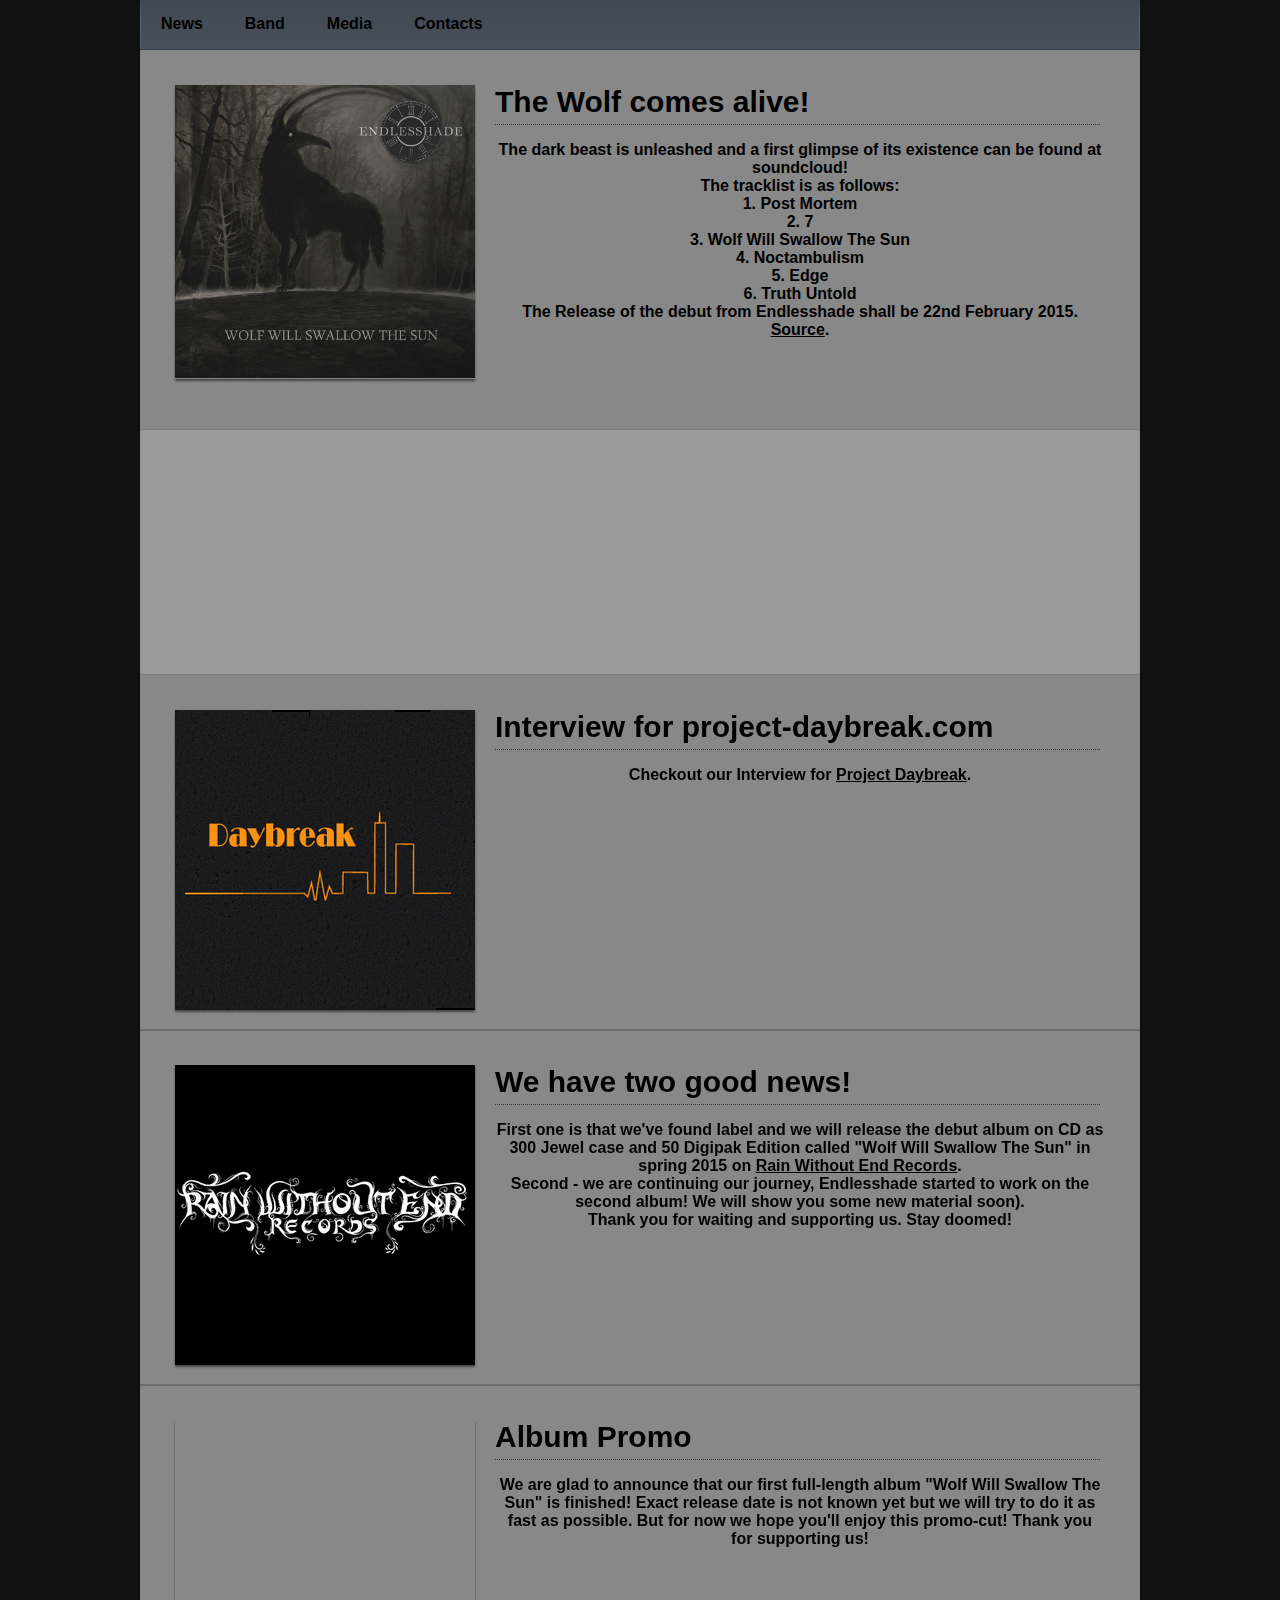
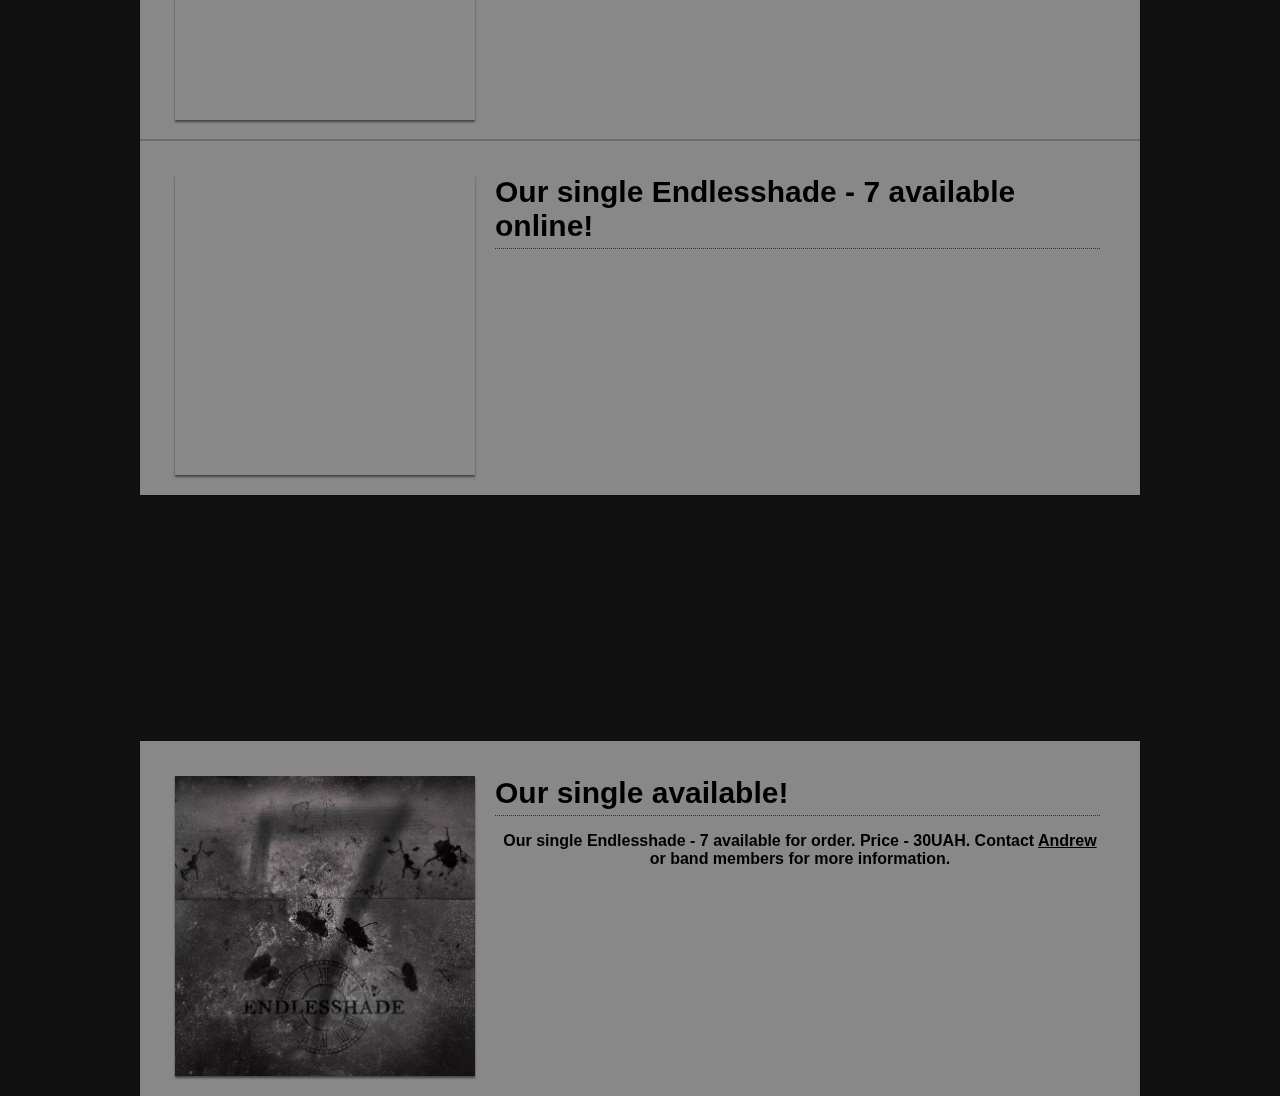
<file: index.html>
<!DOCTYPE html>
<html>
<title>Endlesshade Official Web Site</title>
<link rel="stylesheet" type="text/css" href="/style/style.css">
<script type="text/javascript" src="/js/jquery-2.0.3.js"></script>
<script type="text/javascript" src="/js/script.js"></script>
<head></head>	
	<body>
		<div class="block_main">
			<div id="menu">
				<ul>
					<a href="/news"><li>News</li></a>
					<a href="/band"><li>Band</li></a>
					<a href="/media"><li>Media</li></a>
					<a href="/contacts"><li>Contacts</li></a>
				</ul>
			</div>
		
			<div class="block">
			<div id="news">
				<img src="images/cover.jpg" alt="The Wolf comes alive!" class="img">
				<h2>The Wolf comes alive!</h2>
				<p>
					The dark beast is unleashed and a first glimpse of its existence can be found at soundcloud!<br>

					The tracklist is as follows:<br>

					1. Post Mortem<br>
					2. 7<br>
					3. Wolf Will Swallow The Sun<br>
					4. Noctambulism<br>
					5. Edge<br>
					6. Truth Untold<br>

					The Release of the debut from Endlesshade shall be 22nd February 2015.<br>
					

					<a href="http://www.naturmacht.com/2015/01/wolf-comes-alive/">Source</a>.<br>
				<br>
				<br>
				<br>
				
				</p>
				</div>
				<div class="clr"></div>
			</div>
			<iframe width="100%" height="242" scrolling="no" frameborder="no" src="https://w.soundcloud.com/player/?url=https%3A//api.soundcloud.com/tracks/184417881&amp;auto_play=false&amp;hide_related=false&amp;show_comments=true&amp;show_user=true&amp;show_reposts=false&amp;visual=true"></iframe>
			<div class="block">
			<div id="news">
				<img src="/images/daybreak.png" alt="We have two good news!" class="img">
				<h2>Interview for project-daybreak.com</h2>
				<p>
				Checkout our Interview for  <a href="http://project-daybreak.com/index.php/talents/upcomingtalents/327-endlesshade1">Project Daybreak</a>.<br>
				</p>
				</div>
				<div class="clr"></div>
			</div>

			<div class="block">
			<div id="news">
				<img src="/images/label.png" alt="We have two good news!" class="img">
				<h2>We have two good news! </h2>
				<p>
				First one is that we've found label and we will release the debut album on CD as 300 Jewel case and 50 Digipak Edition called "Wolf Will Swallow The Sun" in spring 2015 on <a href="http://www.naturmacht.com/2014/08/welcome-family-endlesshade/">Rain Without End Records</a>.<br>
				Second - we are continuing our journey, Endlesshade started to work on the second album! We will show you some new material soon).<br>
				Thank you for waiting and supporting us. Stay doomed!
				</p>
				</div>
				<div class="clr"></div>
			</div>

			<div class="block">
			<div id="news">
				<iframe align="middle"  width="300" height="300" src="//www.youtube.com/embed/UcseNIOo3EM" frameborder="0" allowfullscreen class="news"></iframe>
				<h2>Album Promo</h2>
				<p>
				We are glad to announce that our first full-length album "Wolf Will Swallow The Sun" is finished!
				Exact release date is not known yet but we will try to do it as fast as possible.
				But for now we hope you'll enjoy this promo-cut! Thank you for supporting us!
				</p>
				</div>
				<div class="clr"></div>
			</div>

			<div class="block">
			<div id="news">
				<iframe align="middle"  width="300" height="300" src="//www.youtube.com/embed/2JmSPtyzq7A" frameborder="0" allowfullscreen class="news"></iframe>
				<h2>Our single Endlesshade - 7 available online!</h2>
				<p>
				
				</p>
				</div>
				<div class="clr"></div>
				
			</div>
			<iframe width="100%" height="242" scrolling="no" frameborder="no" src="https://w.soundcloud.com/player/?url=https%3A//api.soundcloud.com/tracks/149861083&amp;auto_play=false&amp;hide_related=false&amp;visual=true"></iframe>
			<div class="block">			
			<div id="news">
				<img src="/images/single.jpg" alt="Our single available!" class="img">
				<h2>Our single available!</h2>
				<p>
				Our single Endlesshade - 7 available for order. Price - 30UAH. 
				Contact <a href="https://www.facebook.com/andrew.light.5">Andrew</a> or band members for more information. 
				</p>
				</div>
				<div class="clr"></div>
			</div>
			
			
			
			
			
		</div>

	
	</body>
</html>
</file>
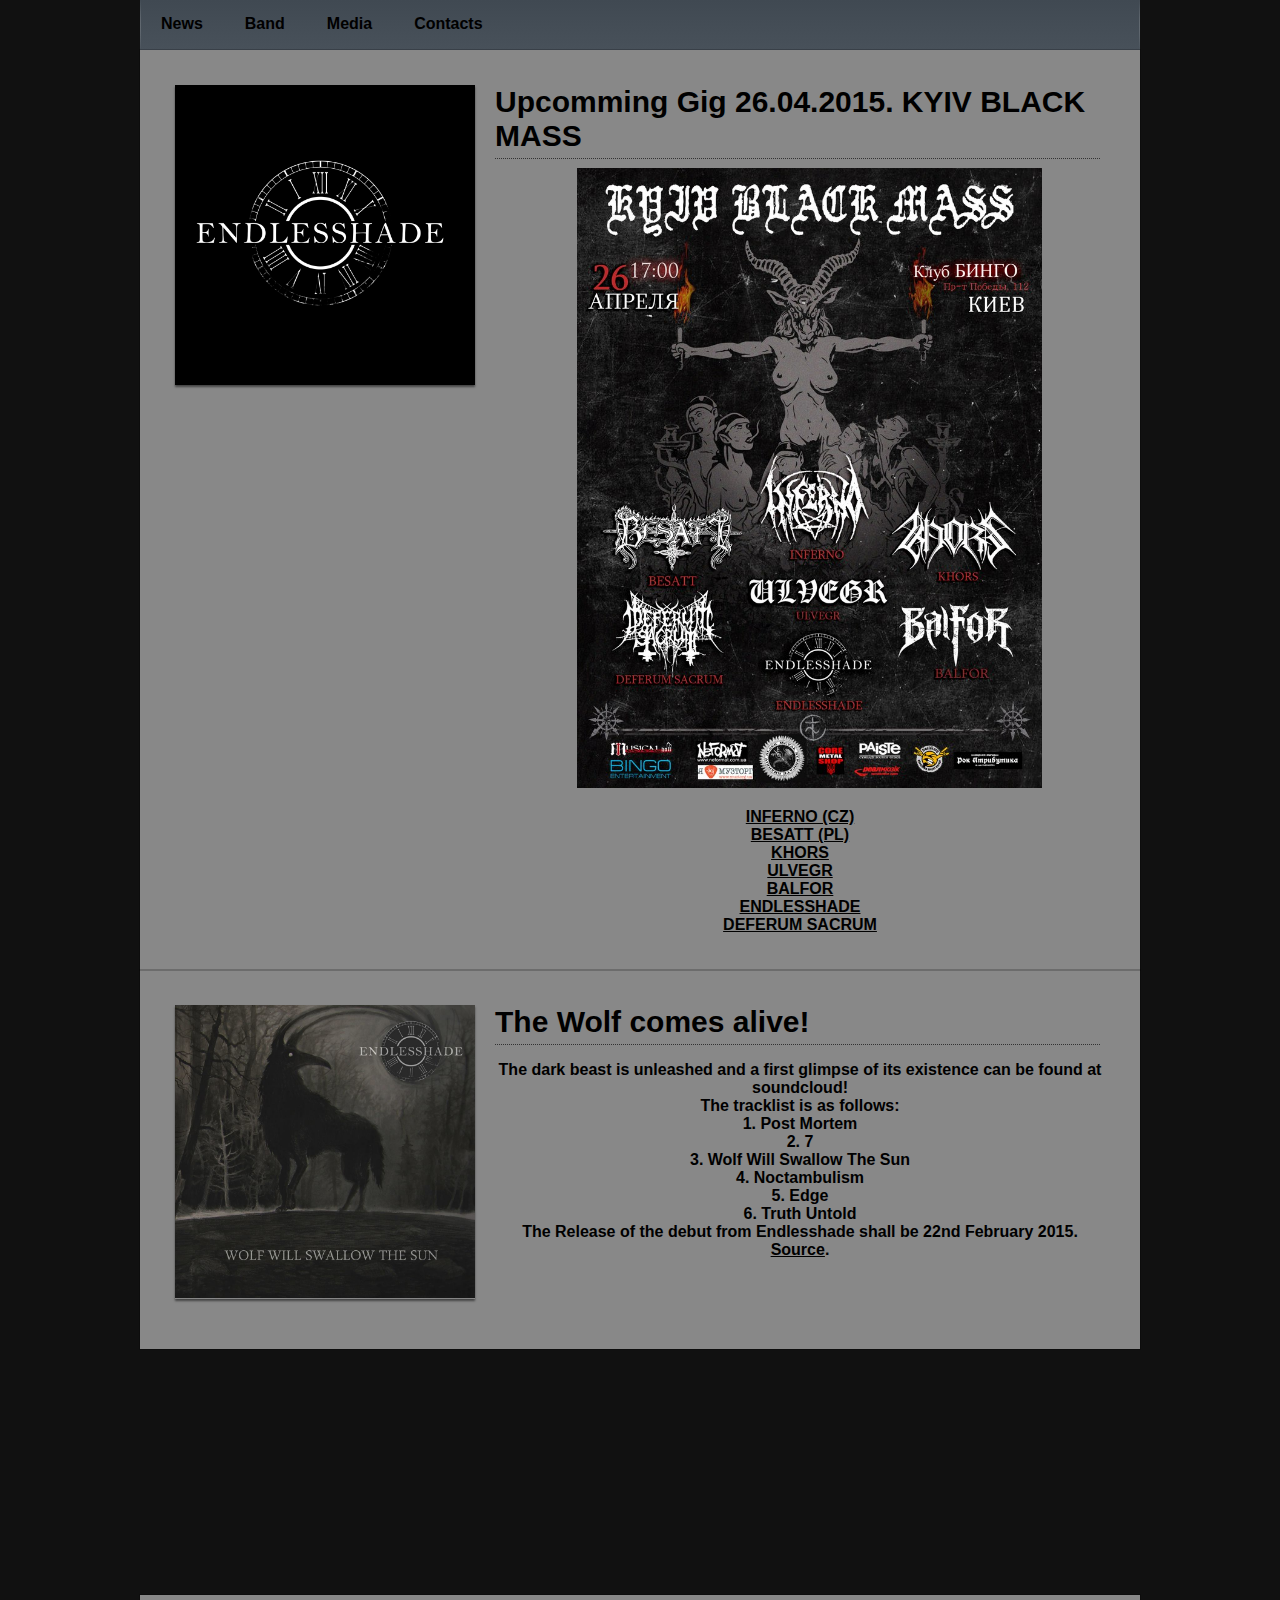
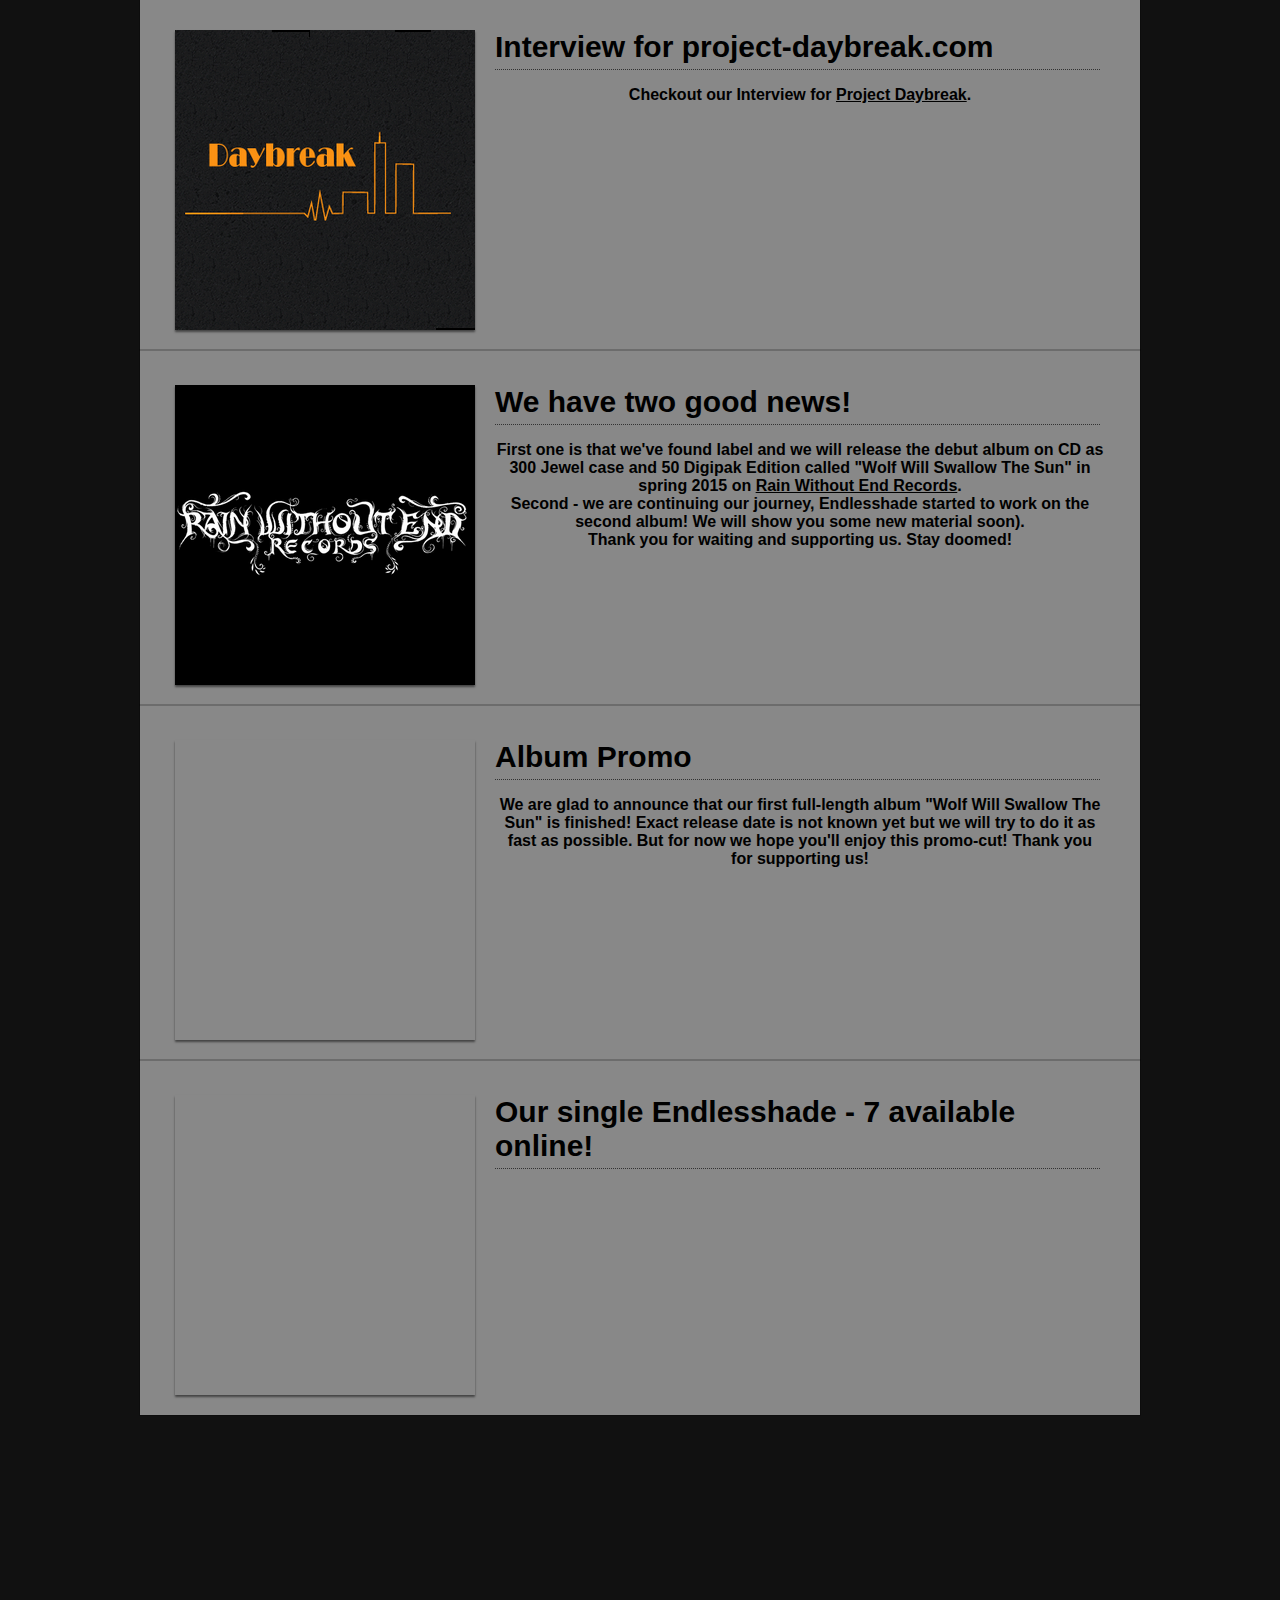
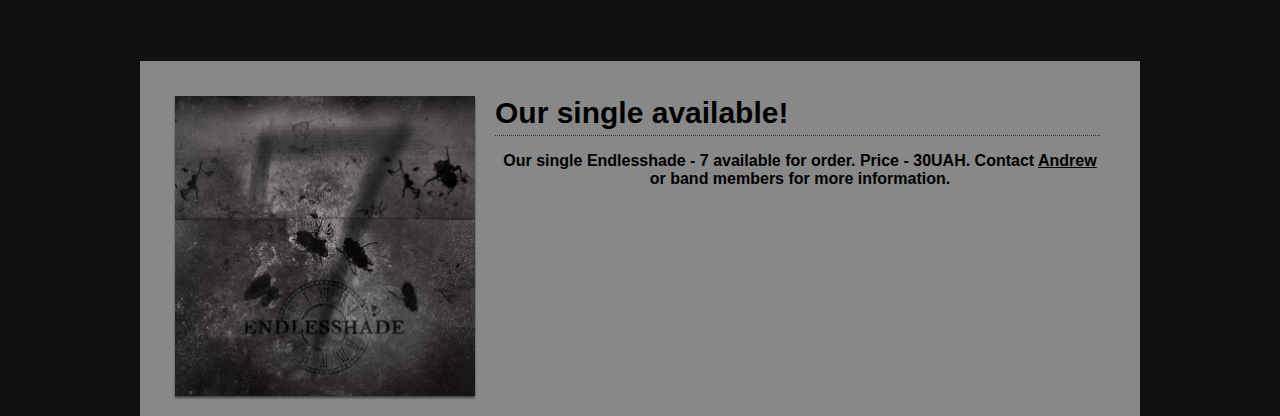
<file: news/index.html>
<!DOCTYPE html>
<html>
<title>Endlesshade Official Web Site</title>
<link rel="stylesheet" type="text/css" href="/style/style.css">
<script type="text/javascript" src="/js/jquery-2.0.3.js"></script>
<script type="text/javascript" src="/js/script.js"></script>
<head></head>	
	<body>
		<div class="block_main">
			<div id="menu">
				<ul>
					<a href="/news"><li>News</li></a>
					<a href="/band"><li>Band</li></a>
					<a href="/media"><li>Media</li></a>
					<a href="/contacts"><li>Contacts</li></a>
				</ul>
			</div>
		
			<div class="block">
			<div id="news">
				<img src="/images/logo.jpg" alt="KYIV BLACK MASS" class="img">
				<h2>Upcomming Gig 26.04.2015. KYIV BLACK MASS</h2>
				
				<img src="/images/gig.jpg" alt="KYIV BLACK MASS" width="50%" class="gig">
				<p>
				
				<a href="https://www.facebook.com/pages/Inferno/322975231147644?fref=ts">INFERNO (CZ)</a>
				<br>				
				<a href="https://www.facebook.com/666Besatt666?fref=ts">BESATT (PL)</a>
				<br>								
				<a href="http://vk.com/khors_band">KHORS</a>
				<br>				
				<a href="http://vk.com/club13789517">ULVEGR</a>
				<br>				
				<a href="http://vk.com/balforhorde">BALFOR</a>
				<br>				
				<a href="http://endlesshade.com">ENDLESSHADE</a> 
				<br>				
				<a href="https://www.facebook.com/Deferumsacrum">DEFERUM SACRUM</a>
				<br>
				</p>
				</div>
				<div class="clr"></div>
			</div>

			<div class="block">
			<div id="news">
				<img src="images/cover.jpg" alt="The Wolf comes alive!" class="img">
				<h2>The Wolf comes alive!</h2>
				<p>
					The dark beast is unleashed and a first glimpse of its existence can be found at soundcloud!<br>

					The tracklist is as follows:<br>

					1. Post Mortem<br>
					2. 7<br>
					3. Wolf Will Swallow The Sun<br>
					4. Noctambulism<br>
					5. Edge<br>
					6. Truth Untold<br>

					The Release of the debut from Endlesshade shall be 22nd February 2015.<br>
					

					<a href="http://www.naturmacht.com/2015/01/wolf-comes-alive/">Source</a>.<br>
				<br>
				<br>
				<br>
				
				</p>
				</div>
				<div class="clr"></div>
			</div>
			<iframe width="100%" height="242" scrolling="no" frameborder="no" src="https://w.soundcloud.com/player/?url=https%3A//api.soundcloud.com/tracks/184417881&amp;auto_play=false&amp;hide_related=false&amp;show_comments=true&amp;show_user=true&amp;show_reposts=false&amp;visual=true"></iframe>
			<div class="block">
			<div id="news">
				<img src="/images/daybreak.png" alt="We have two good news!" class="img">
				<h2>Interview for project-daybreak.com</h2>
				<p>
				Checkout our Interview for  <a href="http://project-daybreak.com/index.php/talents/upcomingtalents/327-endlesshade1">Project Daybreak</a>.<br>
				</p>
				</div>
				<div class="clr"></div>
			</div>

			<div class="block">
			<div id="news">
				<img src="/images/label.png" alt="We have two good news!" class="img">
				<h2>We have two good news! </h2>
				<p>
				First one is that we've found label and we will release the debut album on CD as 300 Jewel case and 50 Digipak Edition called "Wolf Will Swallow The Sun" in spring 2015 on <a href="http://www.naturmacht.com/2014/08/welcome-family-endlesshade/">Rain Without End Records</a>.<br>
				Second - we are continuing our journey, Endlesshade started to work on the second album! We will show you some new material soon).<br>
				Thank you for waiting and supporting us. Stay doomed!
				</p>
				</div>
				<div class="clr"></div>
			</div>

			<div class="block">
			<div id="news">
				<iframe align="middle"  width="300" height="300" src="//www.youtube.com/embed/UcseNIOo3EM" frameborder="0" allowfullscreen class="news"></iframe>
				<h2>Album Promo</h2>
				<p>
				We are glad to announce that our first full-length album "Wolf Will Swallow The Sun" is finished!
				Exact release date is not known yet but we will try to do it as fast as possible.
				But for now we hope you'll enjoy this promo-cut! Thank you for supporting us!
				</p>
				</div>
				<div class="clr"></div>
			</div>

			<div class="block">
			<div id="news">
				<iframe align="middle"  width="300" height="300" src="//www.youtube.com/embed/2JmSPtyzq7A" frameborder="0" allowfullscreen class="news"></iframe>
				<h2>Our single Endlesshade - 7 available online!</h2>
				<p>
				
				</p>
				</div>
				<div class="clr"></div>

			</div>
			<iframe width="100%" height="242" scrolling="no" frameborder="no" src="https://w.soundcloud.com/player/?url=https%3A//api.soundcloud.com/tracks/149861083&amp;auto_play=false&amp;hide_related=false&amp;visual=true"></iframe>
			<div class="block">			
			<div id="news">
				<img src="/images/single.jpg" alt="Our single available!" class="img">
				<h2>Our single available!</h2>
				<p>
				Our single Endlesshade - 7 available for order. Price - 30UAH. 
				Contact <a href="https://www.facebook.com/andrew.light.5">Andrew</a> or band members for more information. 
				</p>
				</div>
				<div class="clr"></div>
			</div>
			
			
			
			
			
		</div>

	
	</body>
</html>
</file>
<file: style/style.css>
body{
	background-color:#111;
	margin: 0;
	padding: 0;
}
*{
	font-weight: bold;
	color: rgb(0, 0, 0); /* Цвет текста */
}

.block_main{
	font-family: calibri, tahoma, arial;
	background-color: #999;
	box-shadow: 1px 1px 2px rgba(255,255,255,0.5);
	box-shadow: inset 0px 0px 1px rgba(0,0,0,0.2);
	padding: 0;
	outline: 0px solid #000;
	width: 1000px;
	height: 750px;
	margin: 0px auto;
}
.block{
	background-color: #888;
	outline: 1px solid rgba(0,0,0,0.2);
	padding: 20px;
}
.block p{
	display: block; /* Блочный элемент (для старых браузеров) */
	text-align: center; /* Выравнивание по центру */
}
#menu {
background-color: rgb(64,73,82);
  background-image:
   radial-gradient(1px 60% at 0% 50%, rgba(255,255,255,.3), transparent),
   radial-gradient(1px 60% at 100% 50%, rgba(255,255,255,.3), transparent),
   linear-gradient(rgb(64,73,82), rgb(72,81,90));

	border-bottom: 0px solid #888;
	width: 100%;
	height: 50px;
}
#menu ul
{
	margin: 0;
	border-radius: 5px;
	list-style: none;
	padding-left: 0;
	padding-bottom: 0;


}
#menu ul a {
text-decoration: none;
}
#menu ul a li {
	float: left;
	padding: 15px 21px;
}
#menu ul a li:hover {
	background-image:
   radial-gradient(1px 60% at 0% 50%, rgba(255,255,255,.3), transparent),
   radial-gradient(1px 60% at 100% 50%, rgba(255,255,255,.3), transparent),
   linear-gradient(rgb(51,60,67), rgb(58,65,72));

	color: #aaa;
}

#menu ul a li:focus {
	  color: rgb(245,247,250);
  border-top: 1px solid rgb(67,111,136);
  background-image:
   linear-gradient(rgb(46,95,122), rgb(36,68,92));
}
#menu ul a li:focus:hover {
  border-top: 1px solid rgb(49,87,107);
  background-image:
   linear-gradient(rgb(33,77,98), rgb(29,57,77));
}

.img{
	width: 300px;
	box-shadow: 0px 2px 2px rgba(0,0,0,0.5);
	float: left;
}


#img_band{
	display: block;
      margin: 0 auto;
	width: 75%;
	box-shadow: 0px 1px 1px rgba(0,0,0,0.5);
}
#center{
		display: block; /* Блочный элемент (для старых браузеров) */
	text-align: center; /* Выравнивание по центру */
}
#enter {
	-moz-box-shadow:inset 0px 0px 8px 0px #000000;
	-webkit-box-shadow:inset 0px 0px 8px 0px #000000;
	box-shadow:inset 0px 0px 8px 0px #000000;
	background:-webkit-gradient( linear, left top, left bottom, color-stop(0.05, #022236), color-stop(1, #131314) );
	background:-moz-linear-gradient( center top, #022236 5%, #131314 100% );
	filter:progid:DXImageTransform.Microsoft.gradient(startColorstr='#022236', endColorstr='#131314');
	background-color:#022236;
	-webkit-border-top-left-radius:0px;
	-moz-border-radius-topleft:0px;
	border-top-left-radius:0px;
	-webkit-border-top-right-radius:0px;
	-moz-border-radius-topright:0px;
	border-top-right-radius:0px;
	-webkit-border-bottom-right-radius:0px;
	-moz-border-radius-bottomright:0px;
	border-bottom-right-radius:0px;
	-webkit-border-bottom-left-radius:0px;
	-moz-border-radius-bottomleft:0px;
	border-bottom-left-radius:0px;
	text-indent:0px;
	border:10px solid #000000;
	display:inline-block;
	color:#aba9ab;
	font-family:Verdana;
	font-size:15px;
	font-weight:normal;
	font-style:normal;
	height:50px;
	line-height:50px;
	width:200px;
	text-decoration:none;
	text-align:center;
	text-shadow:1px 1px 0px #0f0f0f;

}
#enter:hover {
	background:-webkit-gradient( linear, left top, left bottom, color-stop(0.05, #131314), color-stop(1, #022236) );
	background:-moz-linear-gradient( center top, #131314 5%, #022236 100% );
	filter:progid:DXImageTransform.Microsoft.gradient(startColorstr='#131314', endColorstr='#022236');
	background-color:#131314;
}
#enter:active {
	position:relative;
	top:1px;
}

#logo{
	display: block;
      margin: 100px auto;
	width: 30%;
	box-shadow: 0px 1px 1px rgba(1,1,1,0.5);
}

#news p{
	margin-left: 320px;
}
#news{

	margin-left: 15px;
	margin-right: 15px;
	margin-top: 15px;
	margin-bottom: 15px;
	padding-left: 0;
}
#news h2{

	margin:0;
	padding: 0;
	padding-left: 0;
	margin-top: 1px;
	font-size: 30px;
	margin-left: 320px;
	border-bottom: dotted 1px #333;
	margin-right: 5px;
	padding-bottom: 5px;

}
.news{
	box-shadow: 0px 2px 2px rgba(0,0,0,0.5);
	float: left;
}
.social{
	width: 50px;
	border-radius: 10px;
	box-shadow: 0px 2px 2px rgba(0,0,0,0.5);
}
#contacts{
	margin:0 15% 0 15%;
  width:100%;
	list-style: none;
	padding-left: 0;
	padding-bottom: 0;
	
	height: 100px;
}
#contacts ul
{

	margin: 0;
	list-style: none;
	padding-left: 0;
	
}

#contacts ul a li
{

	float: left;
	padding: 15px 21px;
}

#phones{
		display: block; /* Блочный элемент (для старых браузеров) */
	text-align: center; /* Выравнивание по центру */

}

.clr{
	clear: both;
}

.gig {
    
    padding-left: 11%;
    padding-top: 1%;
    
   }
</file>
